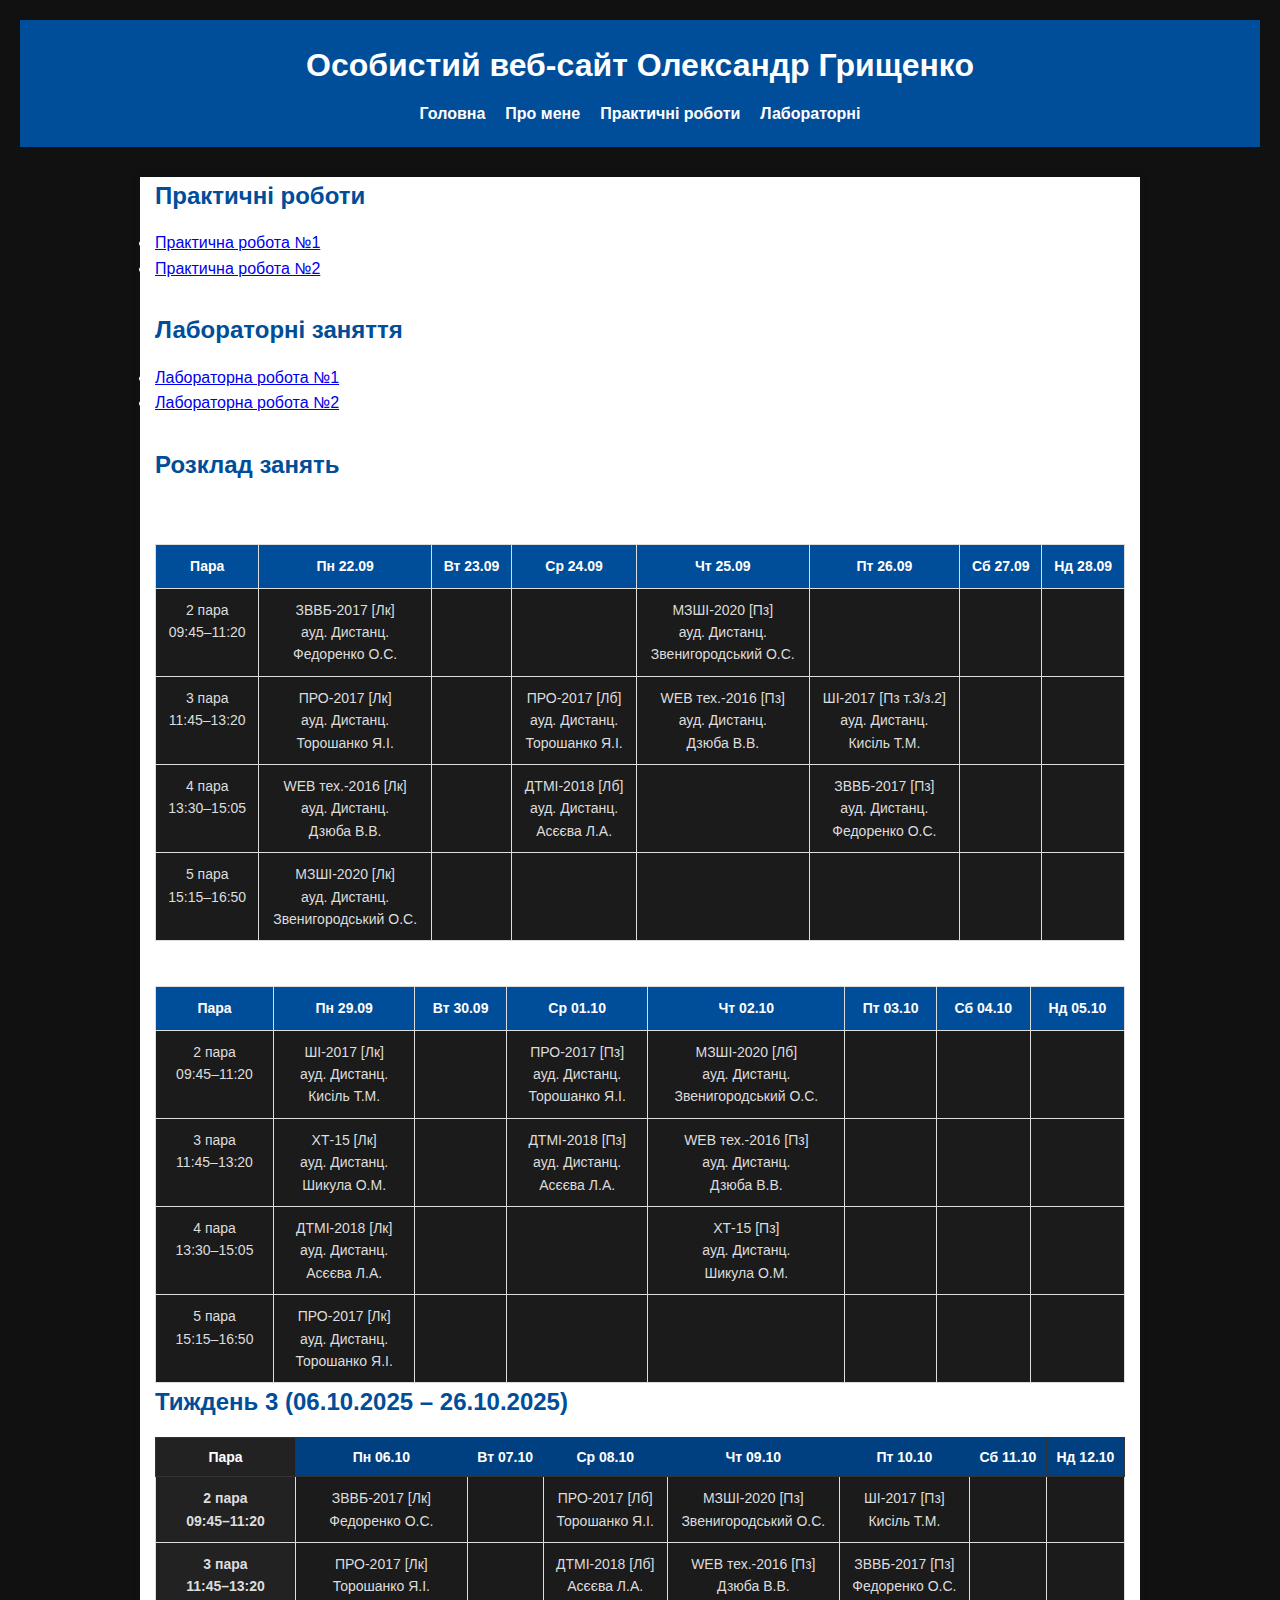
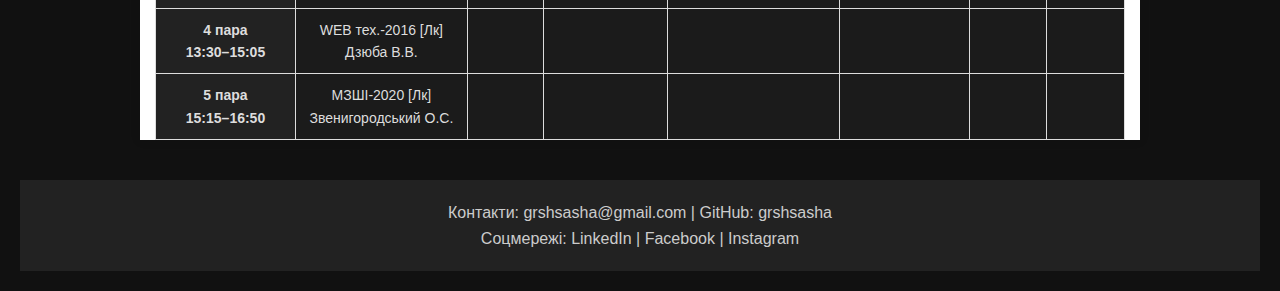
<file: index.html>
<!DOCTYPE html>
<html lang="uk">
<head>
    <meta charset="UTF-8">
    <title>Особистий веб-сайт Олександр Грищенко</title>
    <link rel="stylesheet" href="css/styles.css">
</head>
<body>
    <header>
        <h1>Особистий веб-сайт Олександр Грищенко</h1>
        <nav>
            <ul>
                <li><a href="index.html">Головна</a></li>
                <li><a href="about.html">Про мене</a></li>
                <li><a href="practices.html">Практичні роботи</a></li>
                <li><a href="labs.html">Лабораторні</a></li>
            </ul>
        </nav>
    </header>

    <main>
        

        <!-- Секція "Практичні роботи" -->
        <section id="practices">
            <h2>Практичні роботи</h2>
            <ul>
                <li><a href="practice_1.html">Практична робота №1</a></li>
                <li><a href="practice_2.html">Практична робота №2</a></li>
                <!-- додай інші -->
            </ul>
        </section>

        <!-- Секція "Лабораторні роботи" -->
        <section id="labs">
            <h2>Лабораторні заняття</h2>
            <ul>
                <li><a href="lab_1.html">Лабораторна робота №1</a></li>
                <li><a href="lab_2.html">Лабораторна робота №2</a></li>
                <!-- додай інші -->
            </ul>
        </section>

        <!-- Секція "Розклад" (Практична робота №1) -->
<section id="schedule">
    <h2>Розклад занять</h2>

    <!-- Тиждень 1 -->
    <h3>Тиждень 1 (22.09 – 28.09.2025)</h3>
    <table border="1" cellpadding="5">
        <thead>
            <tr>
                <th>Пара</th>
                <th>Пн 22.09</th>
                <th>Вт 23.09</th>
                <th>Ср 24.09</th>
                <th>Чт 25.09</th>
                <th>Пт 26.09</th>
                <th>Сб 27.09</th>
                <th>Нд 28.09</th>
            </tr>
        </thead>
        <tbody>
            <tr>
                <td>2 пара<br>09:45–11:20</td>
                <td>ЗВВБ-2017 [Лк]<br>ауд. Дистанц.<br>Федоренко О.С.</td>
                <td></td>
                <td></td>
                <td>МЗШІ-2020 [Пз]<br>ауд. Дистанц.<br>Звенигородський О.С.</td>
                <td></td>
                <td></td>
                <td></td>
            </tr>
            <tr>
                <td>3 пара<br>11:45–13:20</td>
                <td>ПРО-2017 [Лк]<br>ауд. Дистанц.<br>Торошанко Я.І.</td>
                <td></td>
                <td>ПРО-2017 [Лб]<br>ауд. Дистанц.<br>Торошанко Я.І.</td>
                <td>WEB тех.-2016 [Пз]<br>ауд. Дистанц.<br>Дзюба В.В.</td>
                <td>ШІ-2017 [Пз т.3/з.2]<br>ауд. Дистанц.<br>Кисіль Т.М.</td>
                <td></td>
                <td></td>
            </tr>
            <tr>
                <td>4 пара<br>13:30–15:05</td>
                <td>WEB тех.-2016 [Лк]<br>ауд. Дистанц.<br>Дзюба В.В.</td>
                <td></td>
                <td>ДТМІ-2018 [Лб]<br>ауд. Дистанц.<br>Асєєва Л.А.</td>
                <td></td>
                <td>ЗВВБ-2017 [Пз]<br>ауд. Дистанц.<br>Федоренко О.С.</td>
                <td></td>
                <td></td>
            </tr>
            <tr>
                <td>5 пара<br>15:15–16:50</td>
                <td>МЗШІ-2020 [Лк]<br>ауд. Дистанц.<br>Звенигородський О.С.</td>
                <td></td>
                <td></td>
                <td></td>
                <td></td>
                <td></td>
                <td></td>
            </tr>
        </tbody>
    </table>

    <!-- Тиждень 2 -->
    <h3>Тиждень 2 (29.09 – 05.10.2025)</h3>
    <table border="1" cellpadding="5">
        <thead>
            <tr>
                <th>Пара</th>
                <th>Пн 29.09</th>
                <th>Вт 30.09</th>
                <th>Ср 01.10</th>
                <th>Чт 02.10</th>
                <th>Пт 03.10</th>
                <th>Сб 04.10</th>
                <th>Нд 05.10</th>
            </tr>
        </thead>
        <tbody>
            <tr>
                <td>2 пара<br>09:45–11:20</td>
                <td>ШІ-2017 [Лк]<br>ауд. Дистанц.<br>Кисіль Т.М.</td>
                <td></td>
                <td>ПРО-2017 [Пз]<br>ауд. Дистанц.<br>Торошанко Я.І.</td>
                <td>МЗШІ-2020 [Лб]<br>ауд. Дистанц.<br>Звенигородський О.С.</td>
                <td></td>
                <td></td>
                <td></td>
            </tr>
            <tr>
                <td>3 пара<br>11:45–13:20</td>
                <td>ХТ-15 [Лк]<br>ауд. Дистанц.<br>Шикула О.М.</td>
                <td></td>
                <td>ДТМІ-2018 [Пз]<br>ауд. Дистанц.<br>Асєєва Л.А.</td>
                <td>WEB тех.-2016 [Пз]<br>ауд. Дистанц.<br>Дзюба В.В.</td>
                <td></td>
                <td></td>
                <td></td>
            </tr>
            <tr>
                <td>4 пара<br>13:30–15:05</td>
                <td>ДТМІ-2018 [Лк]<br>ауд. Дистанц.<br>Асєєва Л.А.</td>
                <td></td>
                <td></td>
                <td>ХТ-15 [Пз]<br>ауд. Дистанц.<br>Шикула О.М.</td>
                <td></td>
                <td></td>
                <td></td>
            </tr>
            <tr>
                <td>5 пара<br>15:15–16:50</td>
                <td>ПРО-2017 [Лк]<br>ауд. Дистанц.<br>Торошанко Я.І.</td>
                <td></td>
                <td></td>
                <td></td>
                <td></td>
                <td></td>
                <td></td>
            </tr>
        </tbody>
    </table>
    <!DOCTYPE html>
<html lang="uk">
<head>
  <meta charset="UTF-8">
  <title>Розклад занять</title>
  <style>
    body {
      background: #111;
      color: #fff;
      font-family: Arial, sans-serif;
      margin: 0;
      padding: 20px;
    }
    table {
      width: 100%;
      border-collapse: collapse;
      font-size: 14px;
    }
    th, td {
      border: 1px solid #333;
      padding: 8px;
      text-align: center;
      vertical-align: top;
    }
    th {
      background: #004080; /* синій заголовок */
      color: #fff;
      font-weight: bold;
    }
    .time-col {
      background: #222;
      font-weight: bold;
      width: 140px;
    }
    td {
      background: #1b1b1b;
      color: #ddd;
    }
  </style>
</head>
<body>
  <h2>Тиждень 3 (06.10.2025 – 26.10.2025)</h2>

  <table>
    <tr>
      <th class="time-col">Пара</th>
      <th>Пн 06.10</th>
      <th>Вт 07.10</th>
      <th>Ср 08.10</th>
      <th>Чт 09.10</th>
      <th>Пт 10.10</th>
      <th>Сб 11.10</th>
      <th>Нд 12.10</th>
    </tr>

    <tr>
      <td class="time-col">2 пара<br>09:45–11:20</td>
      <td class="lecture">ЗВВБ-2017 [Лк]<br>Федоренко О.С.</td>
      <td></td>
      <td class="lab">ПРО-2017 [Лб]<br>Торошанко Я.І.</td>
      <td class="practice">МЗШІ-2020 [Пз]<br>Звенигородський О.С.</td>
      <td class="practice">ШІ-2017 [Пз]<br>Кисіль Т.М.</td>
      <td></td>
      <td></td>
    </tr>

    <tr>
      <td class="time-col">3 пара<br>11:45–13:20</td>
      <td class="lecture">ПРО-2017 [Лк]<br>Торошанко Я.І.</td>
      <td></td>
      <td class="lab">ДТМІ-2018 [Лб]<br>Асєєва Л.А.</td>
      <td class="practice">WEB тех.-2016 [Пз]<br>Дзюба В.В.</td>
      <td class="practice">ЗВВБ-2017 [Пз]<br>Федоренко О.С.</td>
      <td></td>
      <td></td>
    </tr>

    <tr>
      <td class="time-col">4 пара<br>13:30–15:05</td>
      <td class="lecture">WEB тех.-2016 [Лк]<br>Дзюба В.В.</td>
      <td></td>
      <td></td>
      <td></td>
      <td></td>
      <td></td>
      <td></td>
    </tr>

    <tr>
      <td class="time-col">5 пара<br>15:15–16:50</td>
      <td class="lecture">МЗШІ-2020 [Лк]<br>Звенигородський О.С.</td>
      <td></td>
      <td></td>
      <td></td>
      <td></td>
      <td></td>
      <td></td>
    </tr>
  </table>
</body>
</html>

</section>
    </main>

    <footer>
        <p>Контакти: grshsasha@gmail.com | GitHub: <a href="https://github.com/grshsasha">grshsasha</a></p>
        <p>Соцмережі: <a href="#">LinkedIn</a> | <a href="#">Facebook</a> | <a href="#">Instagram</a></p>
    </footer>
</body>
</html>
</file>
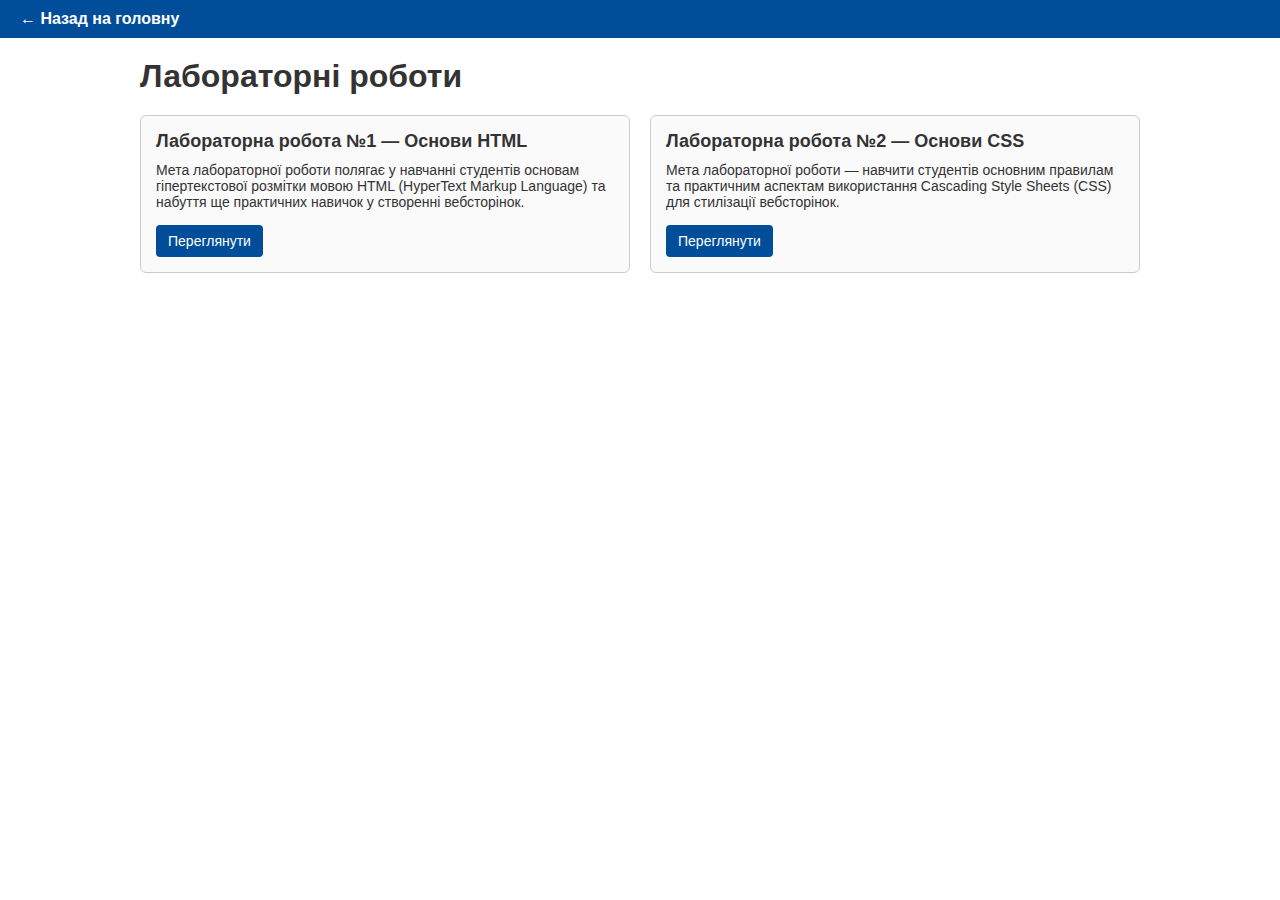
<file: labs.html>
<!DOCTYPE html>
<html lang="uk">
<head>
  <meta charset="UTF-8">
  <title>Лабораторні роботи</title>
  <style>
    /* Скидання стилів */
    body, h1, h2, p {
      margin: 0;
      padding: 0;
    }

    body {
      font-family: Arial, sans-serif;
      background: #fff;
      color: #333;
    }

    /* Верхня панель */
    header {
      background: #004d99;
      padding: 10px 20px;
    }

    header .back {
      color: white;
      text-decoration: none;
      font-weight: bold;
    }

    /* Основний контейнер */
    main {
      max-width: 1000px;
      margin: 20px auto;
      padding: 0 15px;
    }

    h1 {
      margin-bottom: 20px;
    }

    /* Карточки */
    .cards {
      display: flex;
      gap: 20px;
    }

    .card {
      flex: 1;
      border: 1px solid #ccc;
      border-radius: 6px;
      padding: 15px;
      background: #fafafa;
    }

    .card h2 {
      font-size: 18px;
      margin-bottom: 10px;
    }

    .card p {
      font-size: 14px;
      margin-bottom: 15px;
    }

    /* Кнопка */
    .btn {
      display: inline-block;
      background: #004d99;
      color: white;
      padding: 8px 12px;
      border-radius: 4px;
      text-decoration: none;
      font-size: 14px;
    }

    .btn:hover {
      background: #004d99;
    }

    /* 📱 Адаптивність */
    @media (max-width: 768px) {
      .cards {
        flex-direction: column;
      }
    }
  </style>
</head>
<body>
  <!-- Верхня панель -->
  <header>
    <a href="index.html" class="back">← Назад на головну</a>
  </header>

  <!-- Основний контент -->
  <main>
    <h1>Лабораторні роботи</h1>
    
    <div class="cards">
      <!-- Лабораторнна робота 1 -->
      <div class="card">
        <h2>Лабораторна робота №1 — Основи HTML</h2>
        <p>
          Мета лабораторної роботи полягає у навчанні студентів основам гіпертекстової розмітки мовою HTML (HyperText Markup Language)
          та набуття ще практичних навичок у створенні вебсторінок.
        </p>
        <a href="#" class="btn">Переглянути</a>
      </div>

      <!-- Лабораторна робота 2 -->
      <div class="card">
        <h2>Лабораторна робота №2 — Основи CSS</h2>
        <p>
          Мета лабораторної роботи — навчити студентів основним правилам та практичним аспектам використання Cascading Style Sheets (CSS) для стилізації вебсторінок.
        </p>
        <a href="#" class="btn">Переглянути</a>
      </div>
    </div>
  </main>
</body>
</html>
</file>
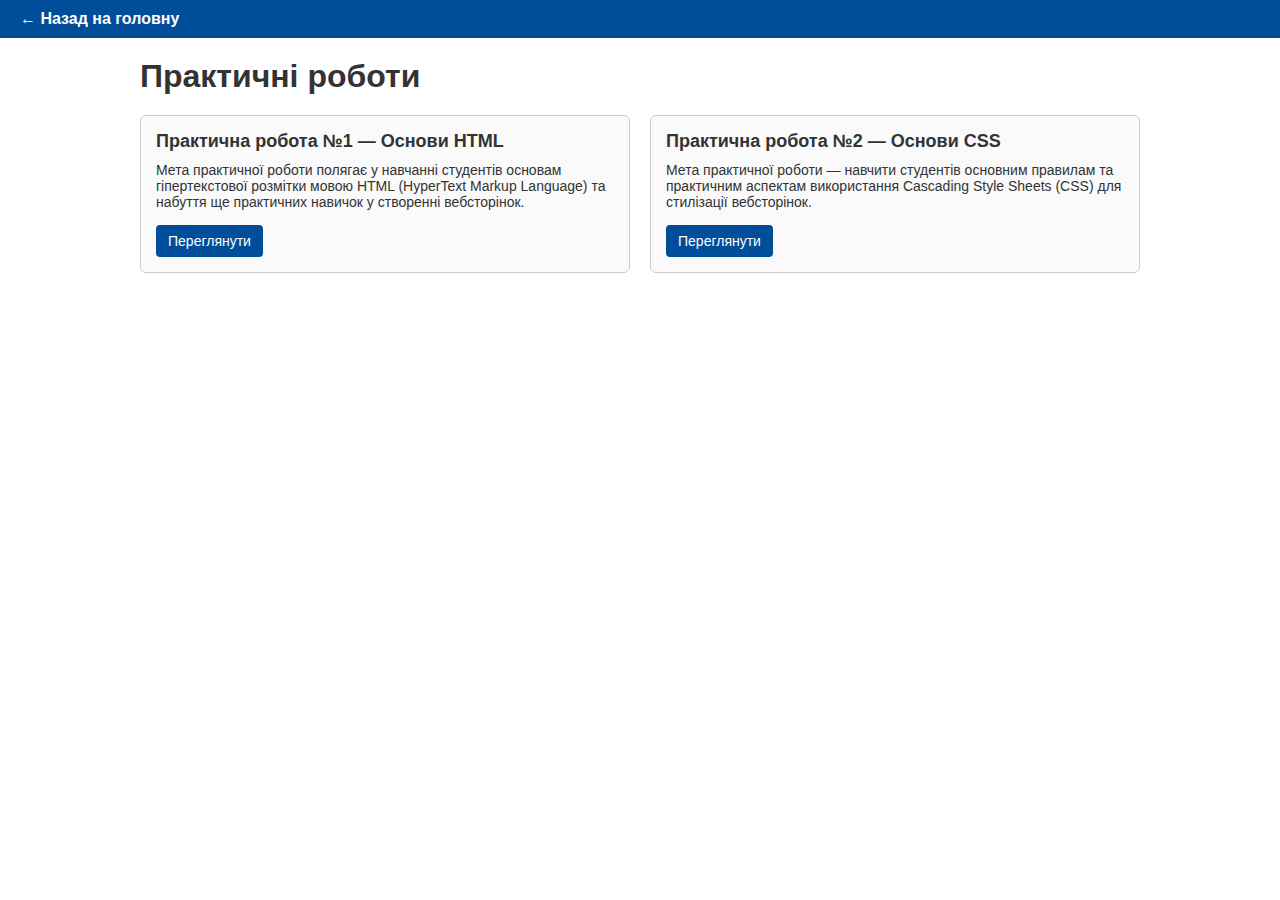
<file: practices.html>
<!DOCTYPE html>
<html lang="uk">
<head>
  <meta charset="UTF-8">
  <title>Практичні роботи</title>
  <style>
    /* Скидання стилів */
    body, h1, h2, p {
      margin: 0;
      padding: 0;
    }

    body {
      font-family: Arial, sans-serif;
      background: #fff;
      color: #333;
    }

    /* Верхня панель */
    header {
      background: #004d99;
      padding: 10px 20px;
    }

    header .back {
      color: white;
      text-decoration: none;
      font-weight: bold;
    }

    /* Основний контейнер */
    main {
      max-width: 1000px;
      margin: 20px auto;
      padding: 0 15px;
    }

    h1 {
      margin-bottom: 20px;
    }

    /* Карточки */
    .cards {
      display: flex;
      gap: 20px;
    }

    .card {
      flex: 1;
      border: 1px solid #ccc;
      border-radius: 6px;
      padding: 15px;
      background: #fafafa;
    }

    .card h2 {
      font-size: 18px;
      margin-bottom: 10px;
    }

    .card p {
      font-size: 14px;
      margin-bottom: 15px;
    }

    /* Кнопка */
    .btn {
      display: inline-block;
      background: #004d99;
      color: white;
      padding: 8px 12px;
      border-radius: 4px;
      text-decoration: none;
      font-size: 14px;
    }

    .btn:hover {
      background: #004d99;
    }

    /* 📱 Адаптивність */
    @media (max-width: 768px) {
      .cards {
        flex-direction: column;
      }
    }
  </style>
</head>
<body>
  <!-- Верхня панель -->
  <header>
    <a href="index.html" class="back">← Назад на головну</a>
  </header>

  <!-- Основний контент -->
  <main>
    <h1>Практичні роботи</h1>
    
    <div class="cards">
      <!-- Практична робота 1 -->
      <div class="card">
        <h2>Практична робота №1 — Основи HTML</h2>
        <p>
          Мета практичної роботи полягає у навчанні студентів основам гіпертекстової розмітки мовою HTML (HyperText Markup Language)
          та набуття ще практичних навичок у створенні вебсторінок.
        </p>
        <a href="#" class="btn">Переглянути</a>
      </div>

      <!-- Практична робота 2 -->
      <div class="card">
        <h2>Практична робота №2 — Основи CSS</h2>
        <p>
          Мета практичної роботи — навчити студентів основним правилам та практичним аспектам використання Cascading Style Sheets (CSS) для стилізації вебсторінок.
        </p>
        <a href="#" class="btn">Переглянути</a>
      </div>
    </div>
  </main>
</body>
</html>
</file>
<file: css/styles.css>
/* файл: css/styles.css */

* {
    margin: 0;
    padding: 0;
    box-sizing: border-box;
}

body {
    font-family: Arial, sans-serif;
    line-height: 1.6;
    background-color: #f9f9f9;
    color: #333;
}

header {
    background-color: #004d99;
    color: white;
    padding: 20px 0;
    text-align: center;
}

nav ul {
    list-style: none;
    display: flex;
    justify-content: center;
    gap: 20px;
    margin-top: 10px;
}

nav a {
    color: white;
    text-decoration: none;
    font-weight: bold;
}

nav a:hover {
    text-decoration: underline;
}

main {
    max-width: 1000px;
    margin: 20px auto;
    padding: 0 15px;
    background-color: white;
    box-shadow: 0 0 10px rgba(0,0,0,0.1);
}

section {
    margin: 30px 0;
}

section h2 {
    margin-bottom: 15px;
    color: #004d99;
}

#about img {
    max-width: 200px;
    height: auto;
    display: block;
    margin-bottom: 15px;
}

table {
    width: 100%;
    border-collapse: collapse;
    margin-top: 15px;
}

thead th {
    background-color: #004d99;
    color: white;
    padding: 10px;
    border: 1px solid #ddd;
}

tbody td {
    border: 1px solid #ddd;
    padding: 10px;
    text-align: center;
}

tbody tr:nth-child(even) {
    background-color: #f2f2f2;
}

footer {
    background-color: #222;
    color: #ccc;
    text-align: center;
    padding: 20px 0;
    margin-top: 40px;
}

footer a {
    color: #ccc;
    text-decoration: none;
}

footer a:hover {
    color: white;
}
</file>
